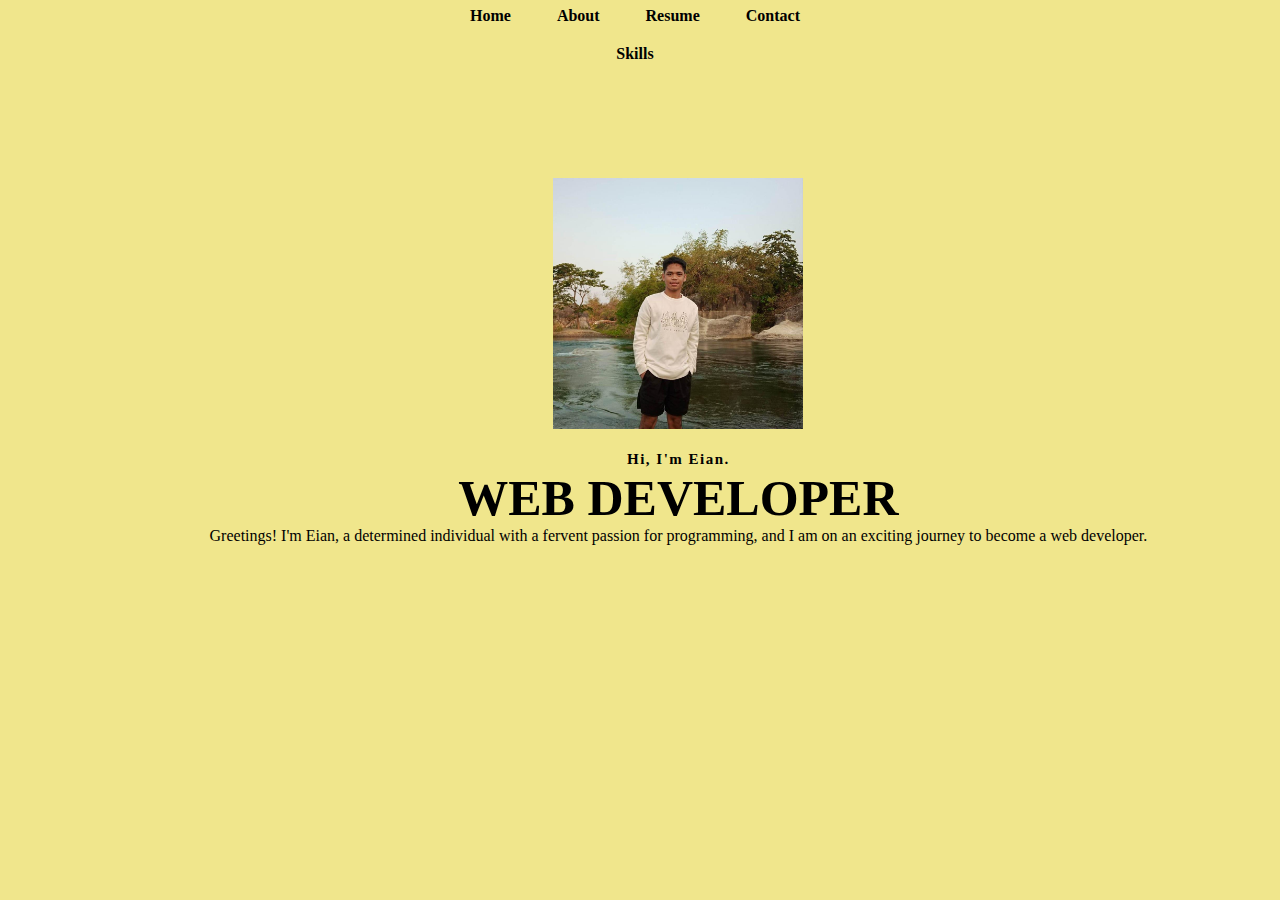
<file: index.html>
<!DOCTYPE html>
<html lang="en">
<head>
    <meta charset="utf-8">
    <title>PERSONAL WEBSITE</title>
    <link rel="stylesheet" href="tom.css">
</head>

<body style="background-color:khaki;">

<div class="navbar">
    <ul class="nav-links">
        <li><a href="#home">Home</a></li>
        <li><a href="about.html">About</a></li>
        <li><a href="#resume">Resume</a></li>
        <li><a href="contact.html">Contact</a></li>
        <li><a href="Skills.html">Skills</a></li>
    </ul>
</div>


        <div class="info" id="home">
            <img src="me.jpeg" width="250">
            <center>
                <h3>Hi, I'm Eian.</h3>
                <h1>WEB DEVELOPER</h1>
                <p>Greetings! I'm Eian, a determined individual with a fervent passion for programming, and I am on an exciting journey to become a web developer.</p>
            </center>
        </div>
</body>
</html>
</file>
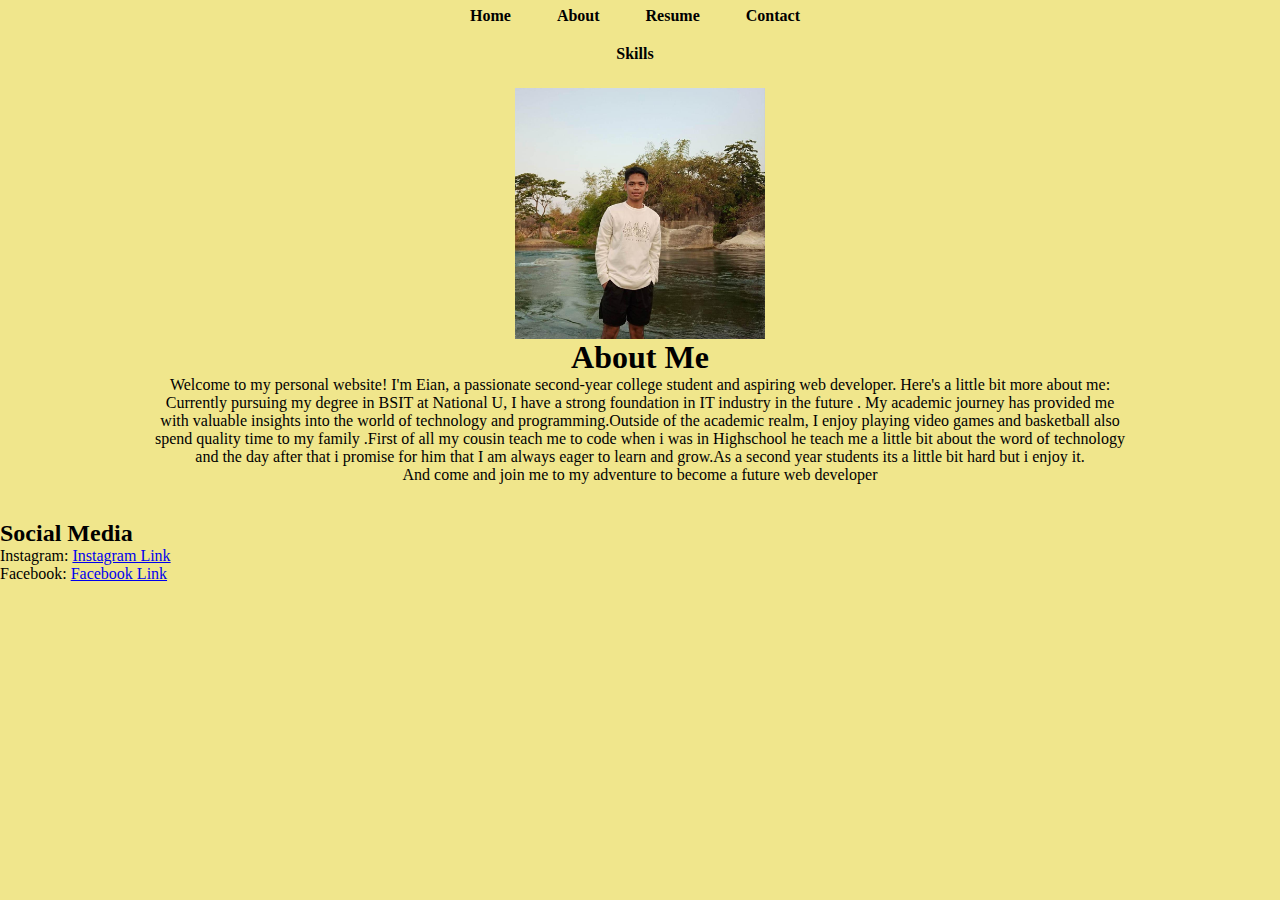
<file: about.html>
<!-- about.html -->
<!DOCTYPE html>
<html lang="en">
<head>
    <meta charset="utf-8">
    <title>About Me</title>
    <link rel="stylesheet" href="tom.css">
</head>

<body style="background-color:khaki;">

        <div class="navbar">
             <ul class="nav-links">

                <li><a href="index.html">Home</a></li>
                <li><a href="About.html">About</a></li> 
                <li><a href="resume.html">Resume</a></li>
                <li><a href="contact.html">Contact</a></li>
                <li><a href="Skills.html">Skills</a></li>
            </ul>
        </div>
        <div class="about" id="about">
            <center>
                <img src="me.jpeg" width="250" style="display: block; margin: 0 auto;">
                <h1>About Me</h1>
        <p>Welcome to my personal website! I'm Eian, a passionate second-year college student and aspiring web developer. Here's a little bit more about me:</p>
        <p>Currently pursuing my degree in BSIT at National U, I have a strong foundation in IT industry in the future . My academic journey has provided me</p> 
	<p>with valuable insights into the world of technology and programming.Outside of the academic realm, I enjoy playing video games and basketball also</p> 
	<p>spend quality time to my family .First of all my cousin teach me to code when i was in Highschool he teach me a little bit about the word of technology</p> 	<p>and the day after that i promise for him that I am always eager to learn and grow.As a second year students its a little bit hard but i enjoy it.
	<p> And come and join me to my adventure to become a future web developer </p>
            </center>

<br></br>
<h2>Social Media</h2>
<p>Instagram: <a href="https://www.instagram.com/your_eian/">Instagram Link</a></p>
<p>Facebook: <a href="https://www.facebook.com/eianetom123456789">Facebook Link</a></p>

        </div>
</body>
</html>
</file>
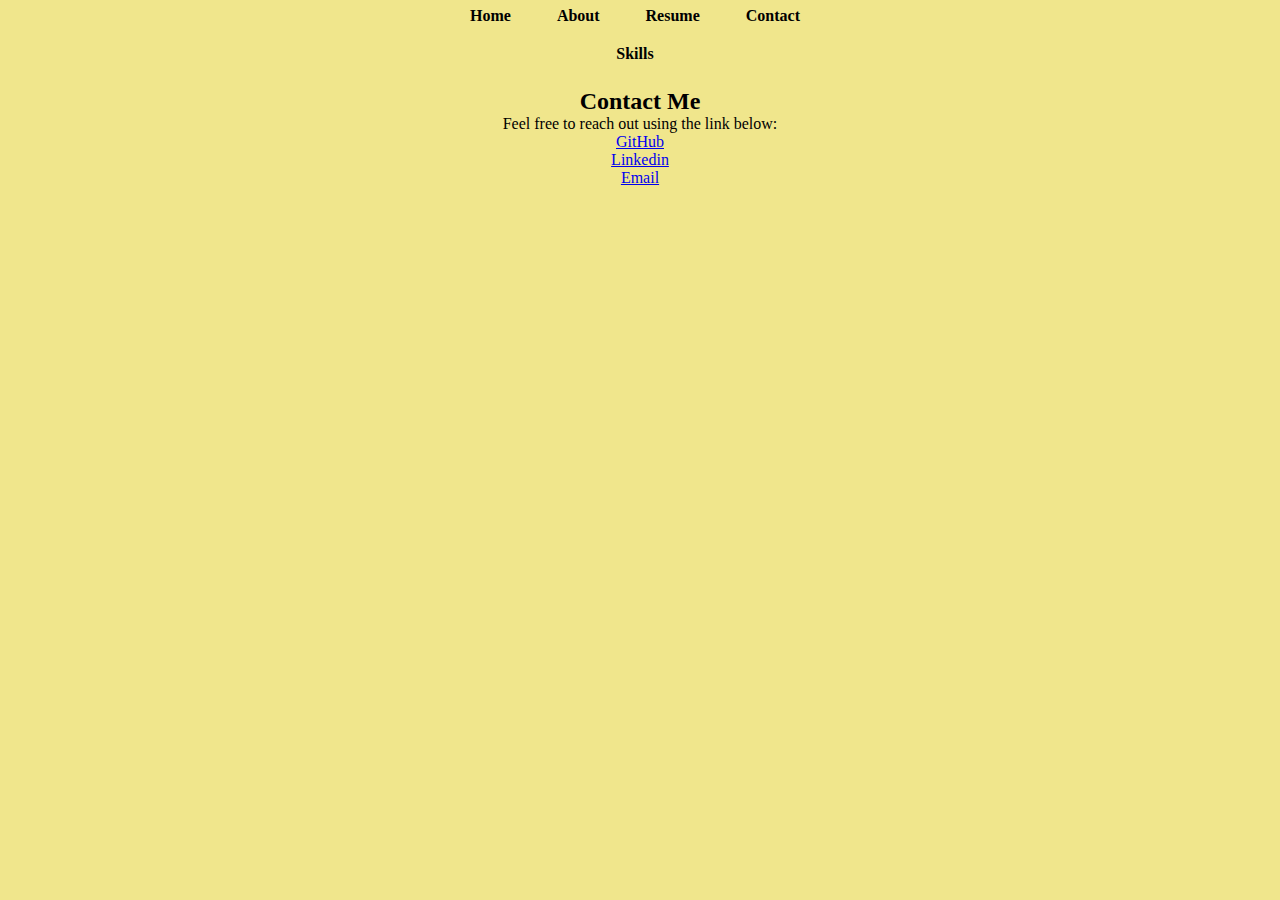
<file: contact.html>
<!-- contact.html -->
<!DOCTYPE html>
<html lang="en">
<head>
    <meta charset="utf-8">
    <title>Contact Me</title>
    <link rel="stylesheet" href="tom.css">
</head>
<body style="background-color:khaki;">
        <div class="navbar">
             <ul class="nav-links">

                <li><a href="index.html">Home</a></li>
                <li><a href="about.html">About</a></li> 
                <li><a href="resume.html">Resume</a></li>
                <li><a href="contact.html">Contact</a></li>
                <li><a href="Skills.html">Skills</a></li>
            </ul>
        </div>

        <div class="contact" id="contact">
	    <center>
            <h2>Contact Me</h2>
            <p>Feel free to reach out using the link below:</p>
                <li><a href="https://github.com/etomeian">GitHub</a></li>
		<li><a href="https://www.linkedin.com/in/eian-etom-689687288/">Linkedin</a></li>
         	<li><a href="https://mail.google.com/mail/u/0/#inbox">Email</a></li>
            </ul>
        </div>
</body>
</html>
</file>
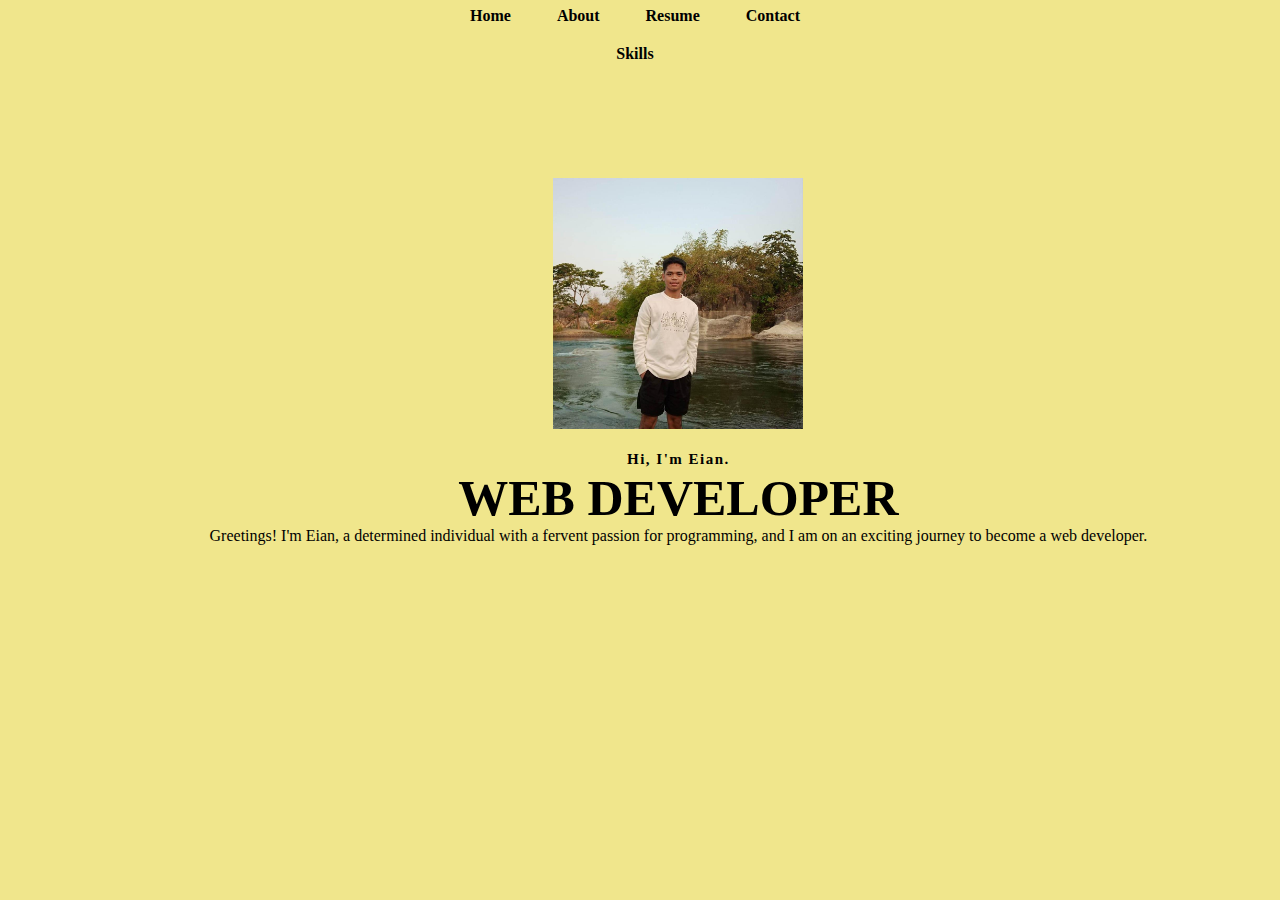
<file: eyan.html>
<!DOCTYPE html>
<html lang="en">
<head>
    <meta charset="utf-8">
    <title>PERSONAL WEBSITE</title>
    <link rel="stylesheet" href="tom.css">
</head>

<body style="background-color:khaki;">

<div class="navbar">
    <ul class="nav-links">
        <li><a href="#home">Home</a></li>
        <li><a href="about.html">About</a></li>
        <li><a href="#resume">Resume</a></li>
        <li><a href="contact.html">Contact</a></li>
        <li><a href="Skills.html">Skills</a></li>
    </ul>
</div>


        <div class="info" id="home">
            <img src="me.jpeg" width="250">
            <center>
                <h3>Hi, I'm Eian.</h3>
                <h1>WEB DEVELOPER</h1>
                <p>Greetings! I'm Eian, a determined individual with a fervent passion for programming, and I am on an exciting journey to become a web developer.</p>
            </center>
        </div>
</body>
</html>
</file>
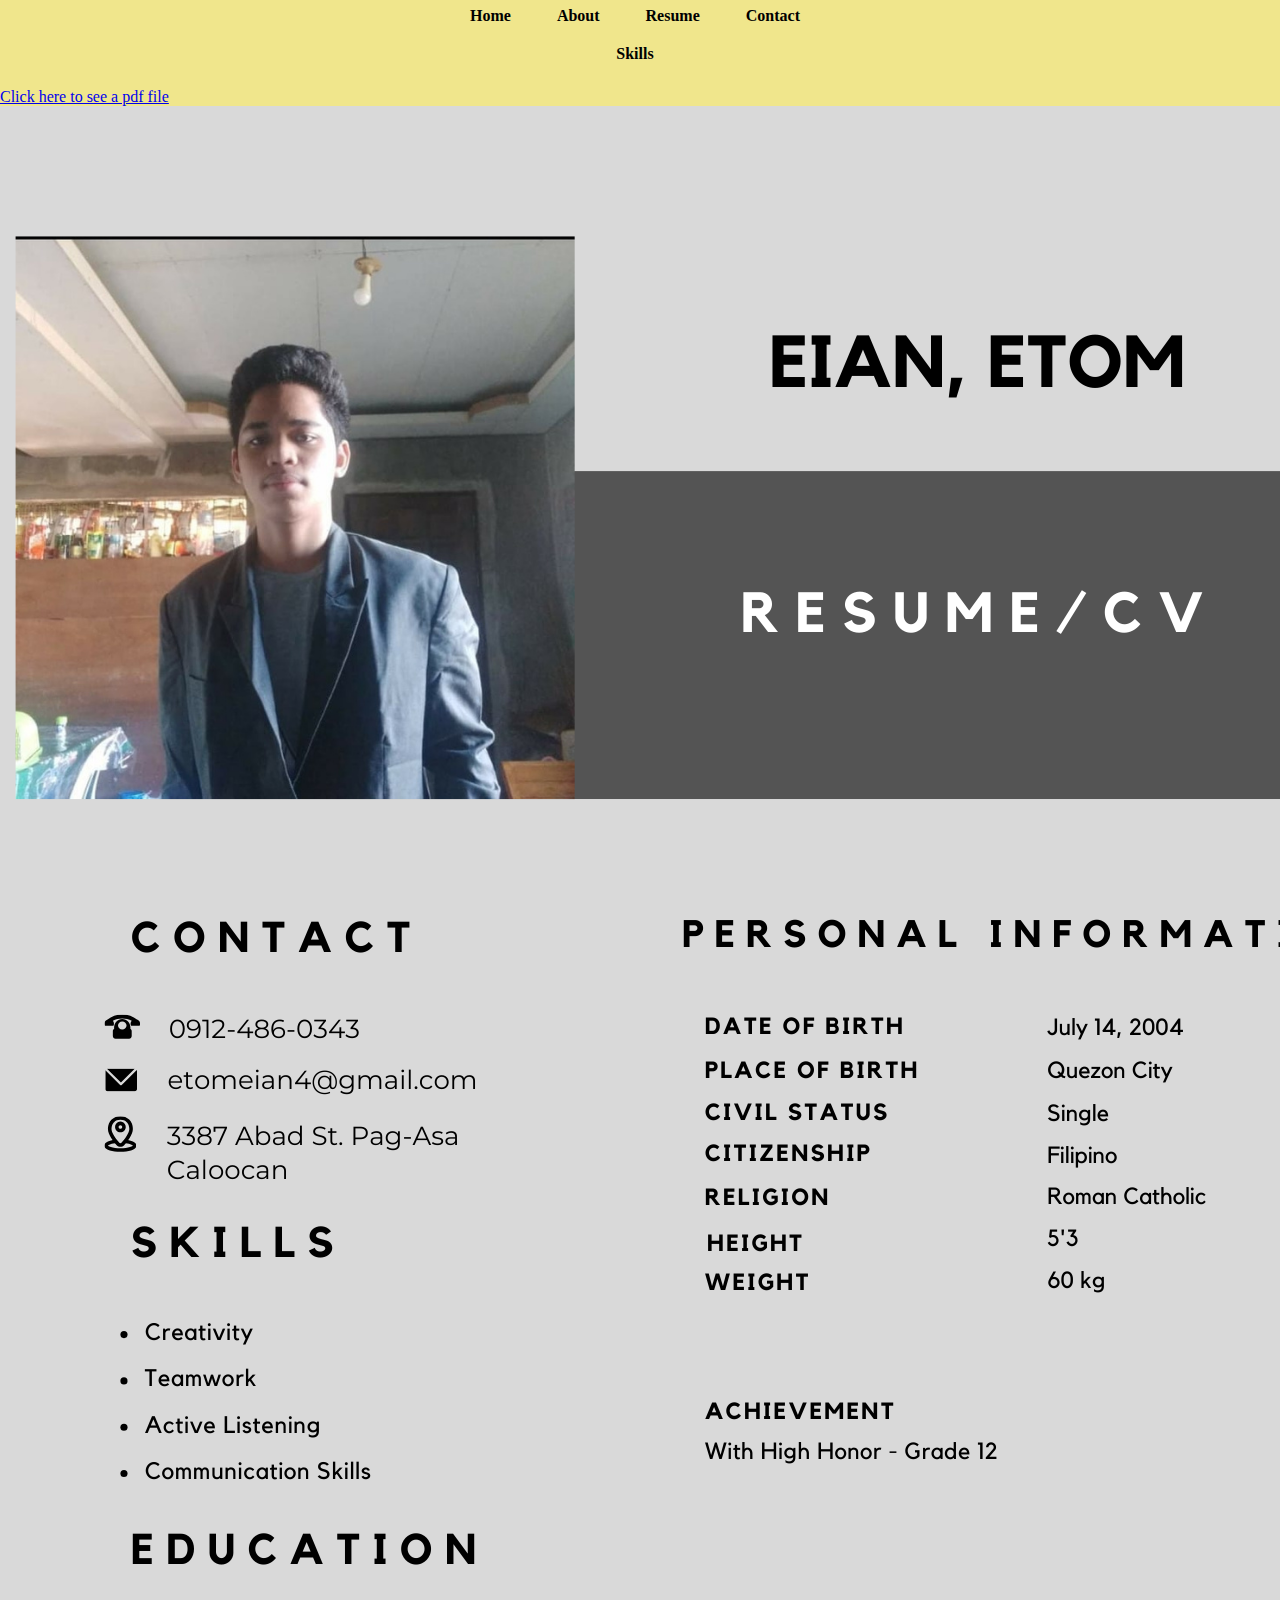
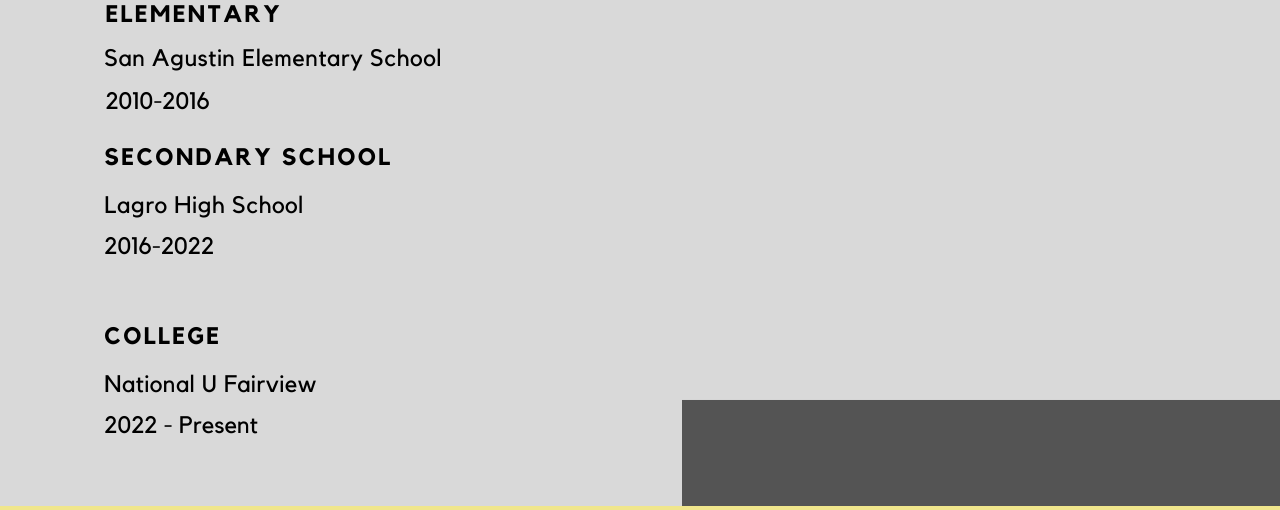
<file: resume.html>
<!DOCTYPE html>
<html lang="en">
<head>
    <meta charset="utf-8">
    <title>PERSONAL WEBSITE</title>
    <link rel="stylesheet" href="tom.css">
</head>

<body style="background-color:khaki;">

<div class="navbar">
    <ul class="nav-links">
        <li><a href="index.html">Home</a></li>
        <li><a href="about.html">About</a></li>
        <li><a href="resume.html">Resume</a></li>
        <li><a href="contact.html">Contact</a></li>
        <li><a href="Skills.html">Skills</a></li>
    </ul>
</div>

<div class="center-content">
<a href="Resume.pdf">Click here to see a pdf file</a>
</div>

<div class="center-content">
    <img src="image.png" alt="Image">
</div>
</file>
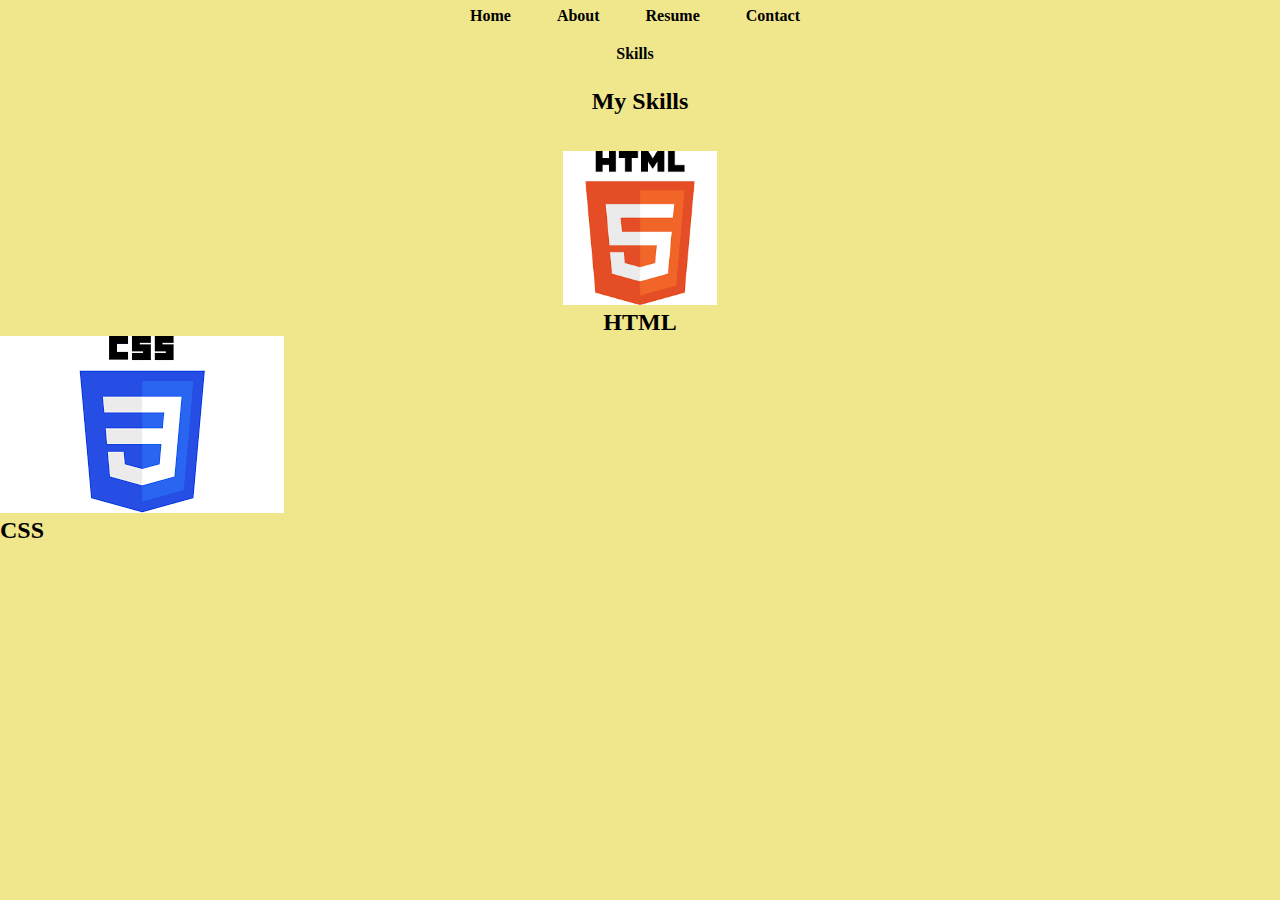
<file: Skills.html>
<!-- contact.html -->
<!DOCTYPE html>
<html lang="en">
<head>
<meta charset="utf-8">

</style>
</head>
<body>
    <title>Skills</title>
    <link rel="stylesheet" href="tom.css">
</head>
<body style="background-color:khaki;">

        <div class="navbar">
       <ul class="nav-links">

                <li><a href="index.html">Home</a></li>
                <li><a href="about.html">About</a></li> 
                <li><a href="resume.html">Resume</a></li>
                <li><a href="contact.html">Contact</a></li>
                <li><a href="Skills.html">Skills</a></li>
            </ul>
        </div>
<h2 style="text-align:center">My Skills</h2>
		<br></br>
<div class="row">
  <div class="column">
    <div class="card">
	<center>
 <img src="1.jpg" alt="HTML" style="width:12%">
      <div class="container">
        <h2>HTML</h2>
   </div>
  </div>
 </div>

<div class="column">
        <div class="card">
            <img src="2.png" alt="CSS">
            <div class="container">
                <h2>CSS</h2>
            </div>
        </div>
    </div>
</div>

</body>
</html>
</file>
<file: tom.css>
* {
    margin: 0;
    padding: 0;
}

.nav-links {
    list-style: none;
    padding: 0;
    text-align: center;
}

.nav-links li {
    display: inline-block; 
    margin-right: 10px; 
}

.nav-links a {
    text-decoration: none;
    color: white; 
}

.navbar a {
    text-decoration: none;
    color: black;
    font-weight: bold;
}
.main {
    width: 100%;
    background-position: center;
    background-color: khaki;
    background-size: cover;
    height: 100vh;
    position: relative;
    font-family: sans-serif;
}

.navbar {
    width: 35%;
    display: flex;
    margin: auto;
    padding: 15px 0;
    align-items: center;
    justify-content: center;
}

ul {
    margin-top: -4%;
}

ul li {
    list-style: none;
    display: inline-block;
    padding: 10px 16px;
}

ul li a {
    font-size: 16px;
    font-weight: bold; 
    text-decoration: none;
    color: black;
    margin-top: -3%;
    transition: .4s ease;
}

ul li a:hover {
    color: black;
}

.info{
 margin-left: 6%;
 margin-top:  7%;
}

.info h1{
 font-size: 50px;
 color: black;
}

.info h3{
 font-size: 15px;
 letter-spacing: 1.5px;
 line-height: 20px;
}

.info h2{
 font-size: 15px;
 letter-spacing: 1px;
 line height: 25px:;
}

.info img {
 display: block;
 margin: 0 auto;
 margin-bottom: 20px;

.about {
    text-align: center;
    padding: 20px;
}
.contact p {
 font-size: 15px;
}

nav-links {
    list-style: none;
    padding: 0;
    text-align: center;
}

.container::after, .row::after {
  content: "";
  clear: both;
  display: table;
}


.center-content {
    margin-top: 20vh; 
}

.center-content a {
    text-decoration: none; 
    color: black; 
    padding: 10px 20px; 
    border: 1px solid #000;
    margin: 10px;
}

.center-content a:hover {
    background-color: #ddd; 
}

.row {
    display: flex;
    justify-content: space-around;
    flex-wrap: wrap;
}

.column {
    flex: 0 1 30%; 
    margin: 15px;
}

.card {
    box-shadow: 0 4px 8px rgba(0, 0, 0, 0.1);
    padding: 16px;
    text-align: center;
}

.container img {
    width: 100%; 
}

.container h2 {
    margin: 10px 0;
}


.center-content {
    text-align: center;
    margin-top: 20px;
}

img {
    width: 100%; /* Make the image fill its container */
    max-width: 400px; /* Set a maximum width for the image */
    height: auto; /* Maintain the aspect ratio */
    border-radius: 10px; /* Add a border radius for a rounded appearance */
}

.center-content a {
    text-decoration: none;
    color: #333;
    font-size: 18px;
    font-weight: bold;
}
</file>
